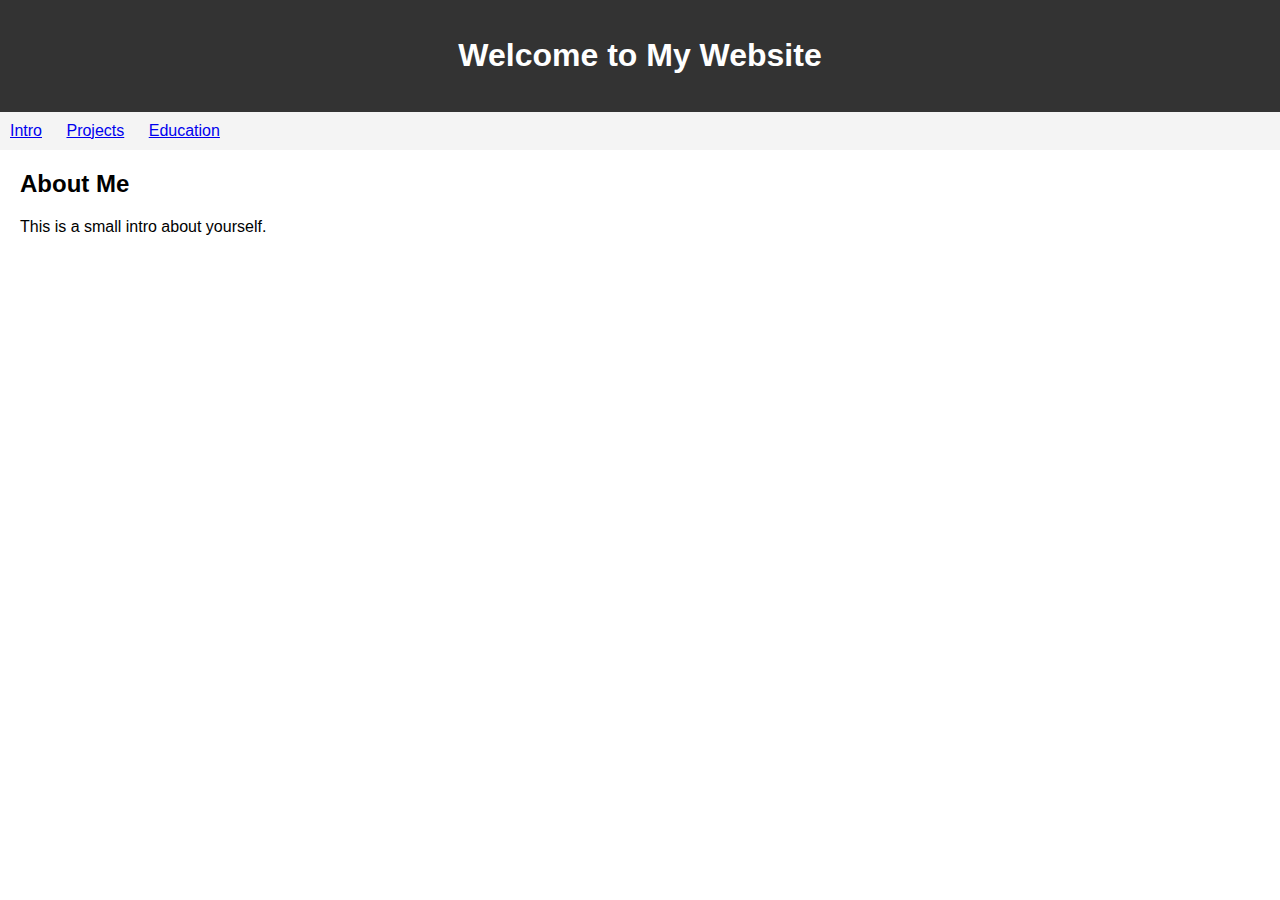
<file: index.html>
<!DOCTYPE html>
<html lang="en">
<head>
    <meta charset="UTF-8">
    <meta name="viewport" content="width=device-width, initial-scale=1.0">
    <link rel="stylesheet" href="style.css">
    <title>Your Name - Intro</title>
</head>
<body>

    <header>
        <h1>Welcome to My Website</h1>
    </header>

    <nav>
        <ul>
            <li><a href="intro.html">Intro</a></li>
            <li><a href="projects.html">Projects</a></li>
            <li><a href="education.html">Education</a></li>
        </ul>
    </nav>

    <section id="home">
        <h2>About Me</h2>
        <p>This is a small intro about yourself.</p>
    </section>

    <script src="script.js"></script>
</body>
</html>
</file>
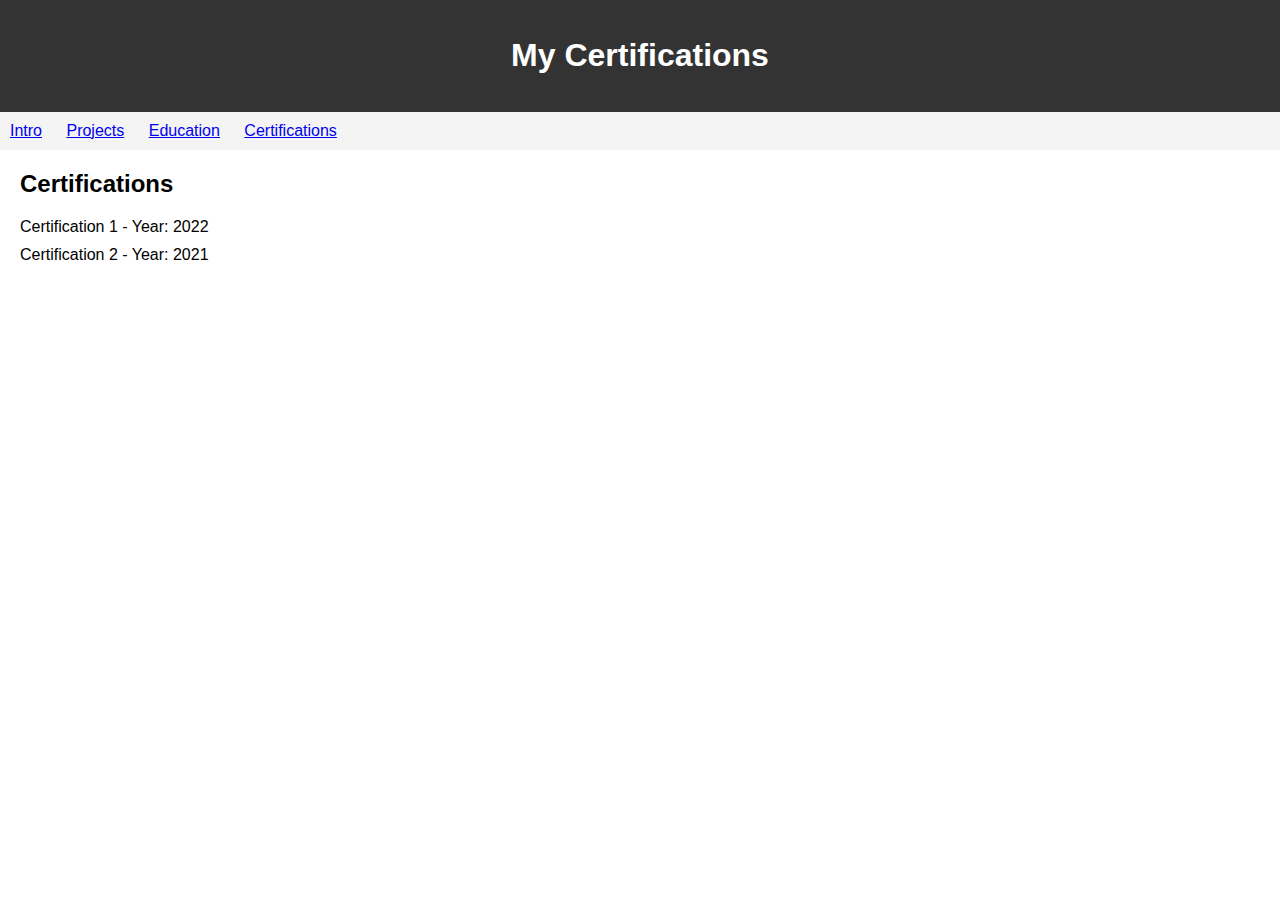
<file: certifications.html>
<!-- certifications.html -->
<!DOCTYPE html>
<html lang="en">
<head>
    <meta charset="UTF-8">
    <meta name="viewport" content="width=device-width, initial-scale=1.0">
    <link rel="stylesheet" href="style.css">
    <title>Your Name - Certifications</title>
</head>
<body>

    <header>
        <h1>My Certifications</h1>
    </header>

    <nav>
        <ul>
            <li><a href="intro.html">Intro</a></li>
            <li><a href="projects.html">Projects</a></li>
            <li><a href="education.html">Education</a></li>
            <li><a href="certifications.html">Certifications</a></li> <!-- New link for certifications -->
        </ul>
    </nav>

    <section id="certifications">
        <h2>Certifications</h2>
        <ul id="certificationsList">
            <!-- Your certifications will be dynamically added here -->
        </ul>
    </section>

    <script src="script.js"></script>
</body>
</html>
</file>
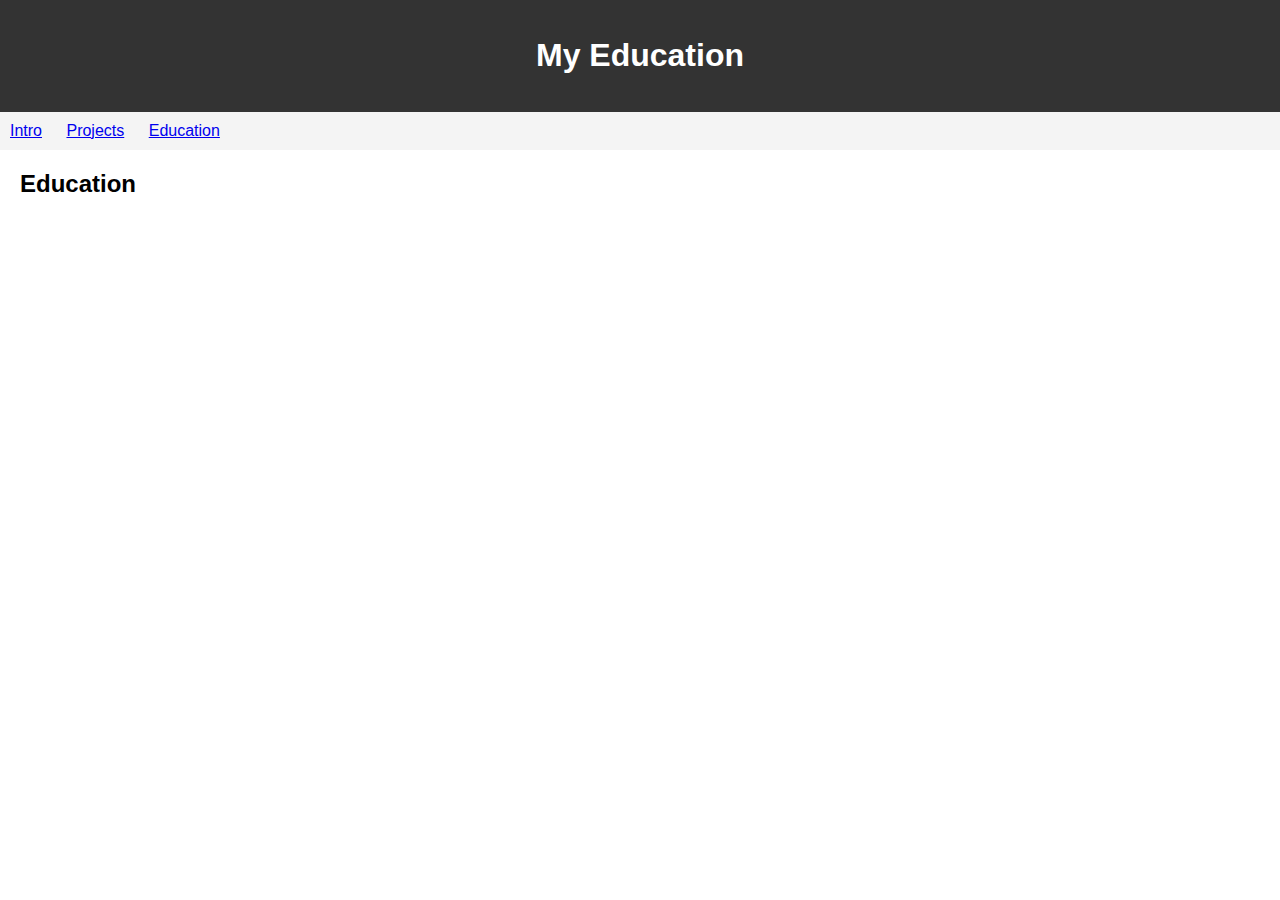
<file: education.html>
<!DOCTYPE html>
<html lang="en">
<head>
    <meta charset="UTF-8">
    <meta name="viewport" content="width=device-width, initial-scale=1.0">
    <link rel="stylesheet" href="style.css">
    <title>Your Name - Education</title>
</head>
<body>

    <header>
        <h1>My Education</h1>
    </header>

    <nav>
        <ul>
            <li><a href="intro.html">Intro</a></li>
            <li><a href="projects.html">Projects</a></li>
            <li><a href="education.html">Education</a></li>
        </ul>
    </nav>

    <section id="education">
        <h2>Education</h2>
        <ul id="educationList"></ul>
    </section>

    <script src="script.js"></script>
</body>
</html>
</file>
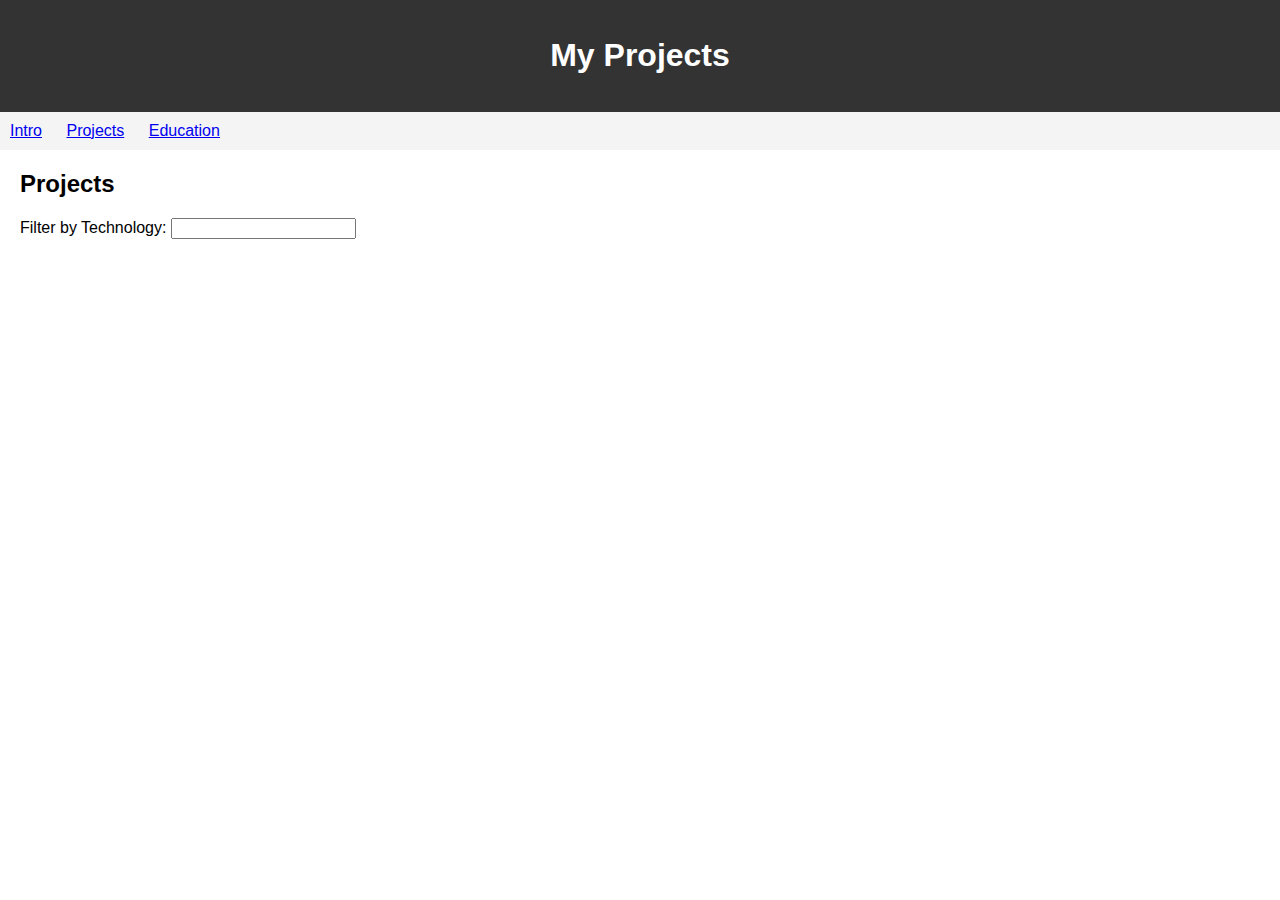
<file: projects.html>
<!DOCTYPE html>
<html lang="en">
<head>
    <meta charset="UTF-8">
    <meta name="viewport" content="width=device-width, initial-scale=1.0">
    <link rel="stylesheet" href="style.css">
    <title>Your Name - Projects</title>
</head>
<body>

    <header>
        <h1>My Projects</h1>
    </header>

    <nav>
        <ul>
            <li><a href="intro.html">Intro</a></li>
            <li><a href="projects.html">Projects</a></li>
            <li><a href="education.html">Education</a></li>
        </ul>
    </nav>

    <section id="projects">
        <h2>Projects</h2>
        <label for="techFilter">Filter by Technology:</label>
        <input type="text" id="techFilter" oninput="filterProjects()">
        <ul id="projectList"></ul>
    </section>

    <script src="script.js"></script>
</body>
</html>
</file>
<file: style.css>
body {
    font-family: Arial, sans-serif;
    margin: 0;
    padding: 0;
}

header {
    background-color: #333;
    color: white;
    text-align: center;
    padding: 1em;
}

nav {
    background-color: #f4f4f4;
    padding: 10px;
}

nav ul {
    list-style-type: none;
    margin: 0;
    padding: 0;
}

nav li {
    display: inline;
    margin-right: 20px;
}

section {
    margin: 20px;
}

input {
    margin-bottom: 10px;
}

ul {
    list-style-type: none;
    padding: 0;
}

li {
    margin-bottom: 10px;
}
</file>
